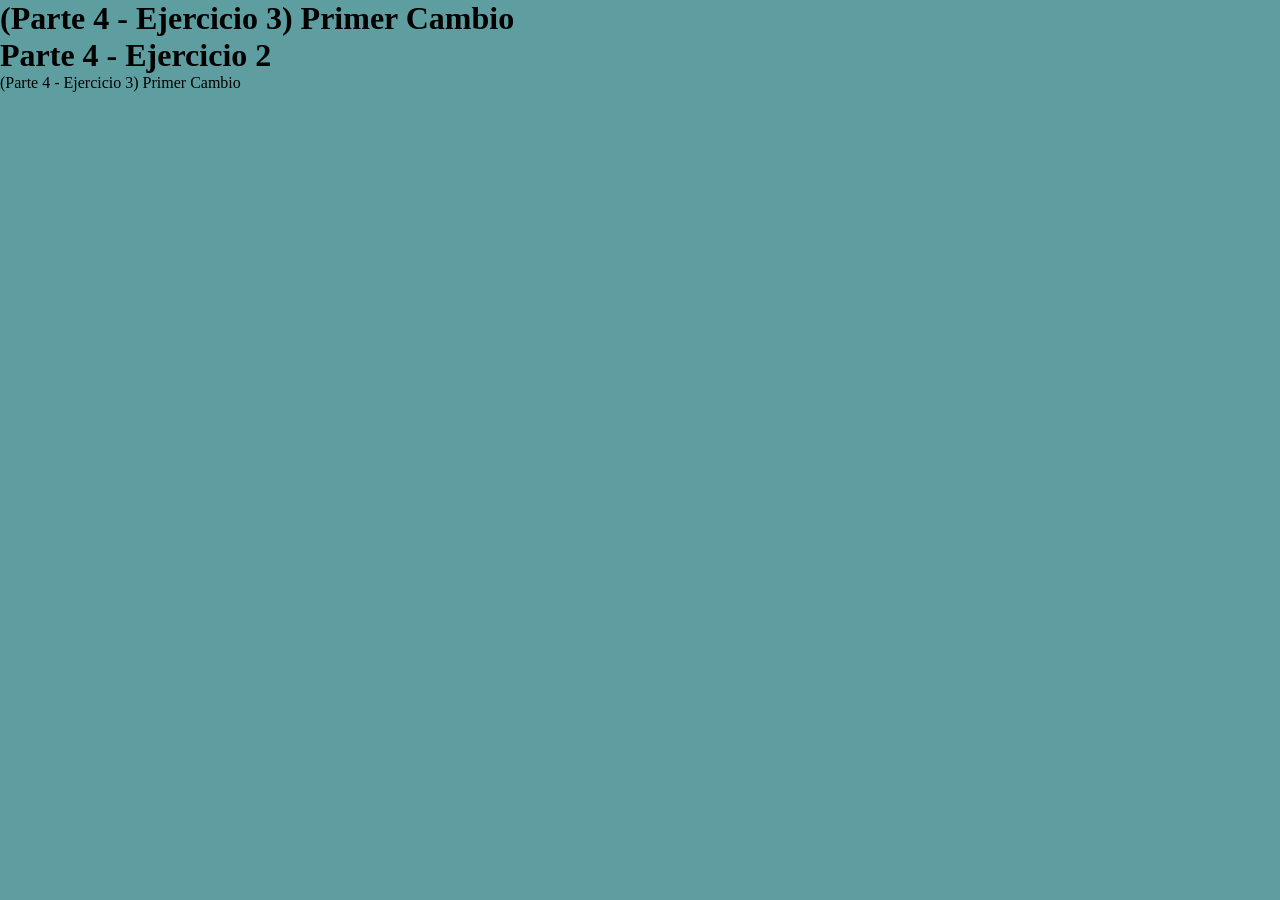
<file: index.html>
<!DOCTYPE html>
<html lang="en">
<head>
    <meta charset="UTF-8">
    <meta name="viewport" content="width=device-width, initial-scale=1.0">
    <link rel="stylesheet" href="estilos.css">
    <script src="app.js"></script>
    <title>Document</title>
</head>
<body>
    <h1>(Parte 4 - Ejercicio 3) Primer Cambio</h1>
    <h1>Parte 4 - Ejercicio 2</h1>
    <p>(Parte 4 - Ejercicio 3) Primer Cambio</p>
</body>
</html>
</file>
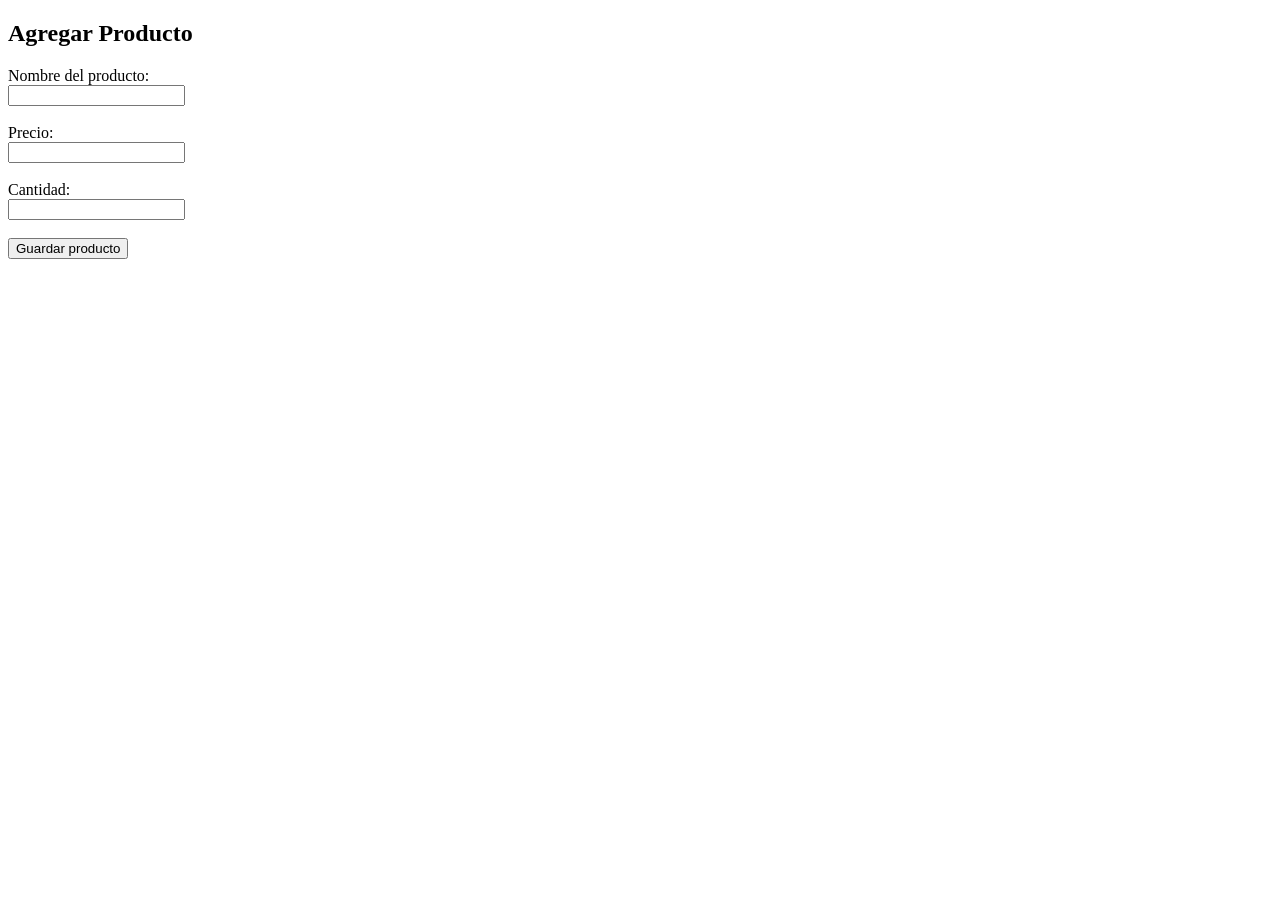
<file: carrito.html>
<!DOCTYPE html>
<html lang="en">
<head>
    <meta charset="UTF-8">
    <meta name="viewport" content="width=device-width, initial-scale=1.0">
    <title>Document</title>
</head>
<body>
    <form>
        <h2>Agregar Producto</h2>

        <label>Nombre del producto:</label><br>
        <input type="text" name="nombre"><br><br>

        <label>Precio:</label><br>
        <input type="number" name="precio"><br><br>

        <label>Cantidad:</label><br>
        <input type="number" name="cantidad"><br><br>

        <button type="submit">Guardar producto</button>
    </form>
</body>
</html>
</file>
<file: estilos.css>
* {
    background-color: cadetblue;
    margin: 0;
    padding: 0;
    box-sizing: border-box;
}
</file>
